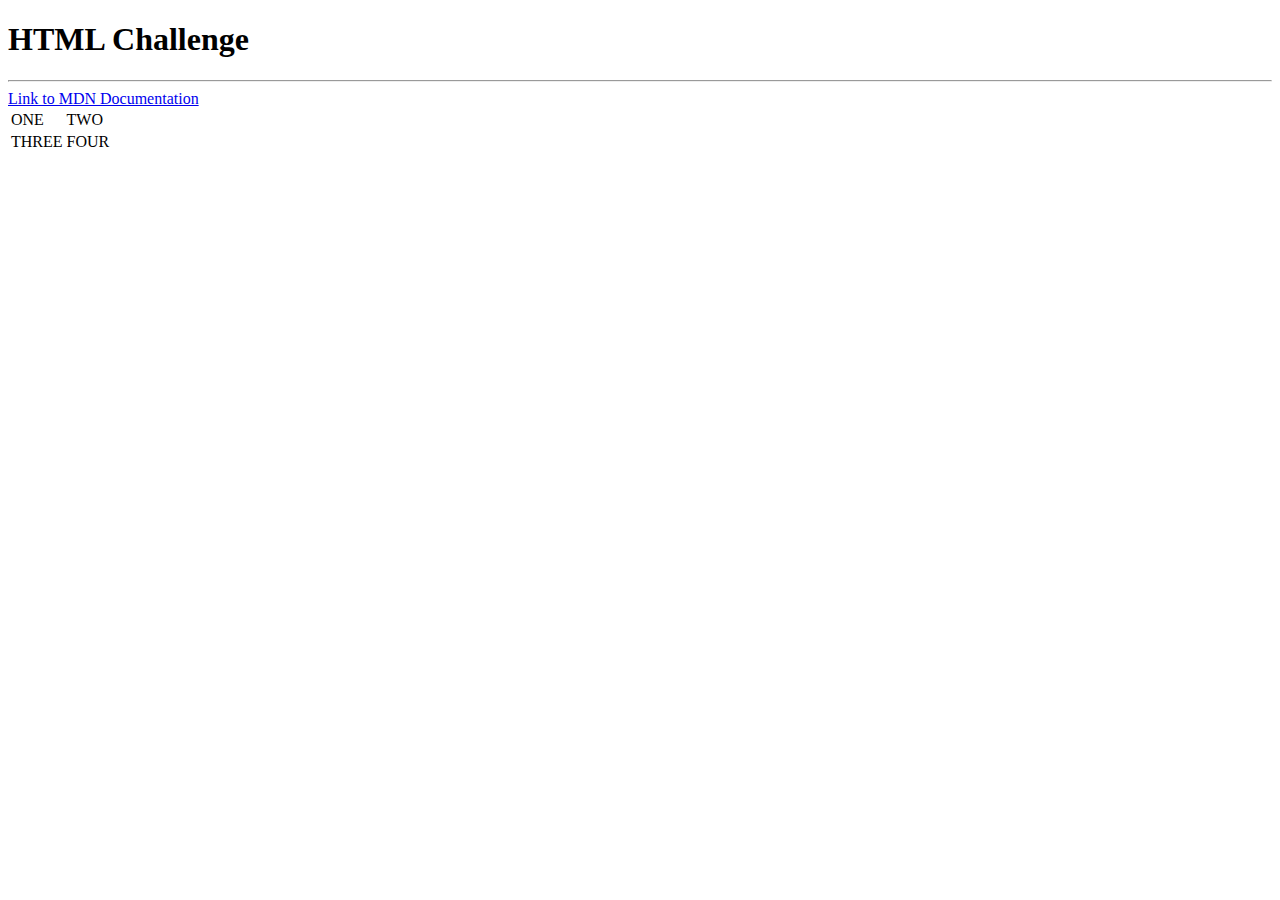
<file: Excercise.html>
<!DOCTYPE html>
<html lang="en">
<head>
    <meta charset="UTF-8">
    <meta http-equiv="X-UA-Compatible" content="IE=edge">
    <meta name="viewport" content="width=device-width, initial-scale=1.0">
    <title>Document</title>
</head>
<body>
    <h1>HTML Challenge</h1>
    <hr>
    <a href="www.google.com">Link to MDN Documentation</a>
    <table>
        <tr>
            <td>ONE</td>
            <td>TWO</td>
        </tr>
        <tr>
            <td>THREE</td>
            <td>FOUR</td>
        </tr>
    </table>
    
</body>
</html>
</file>
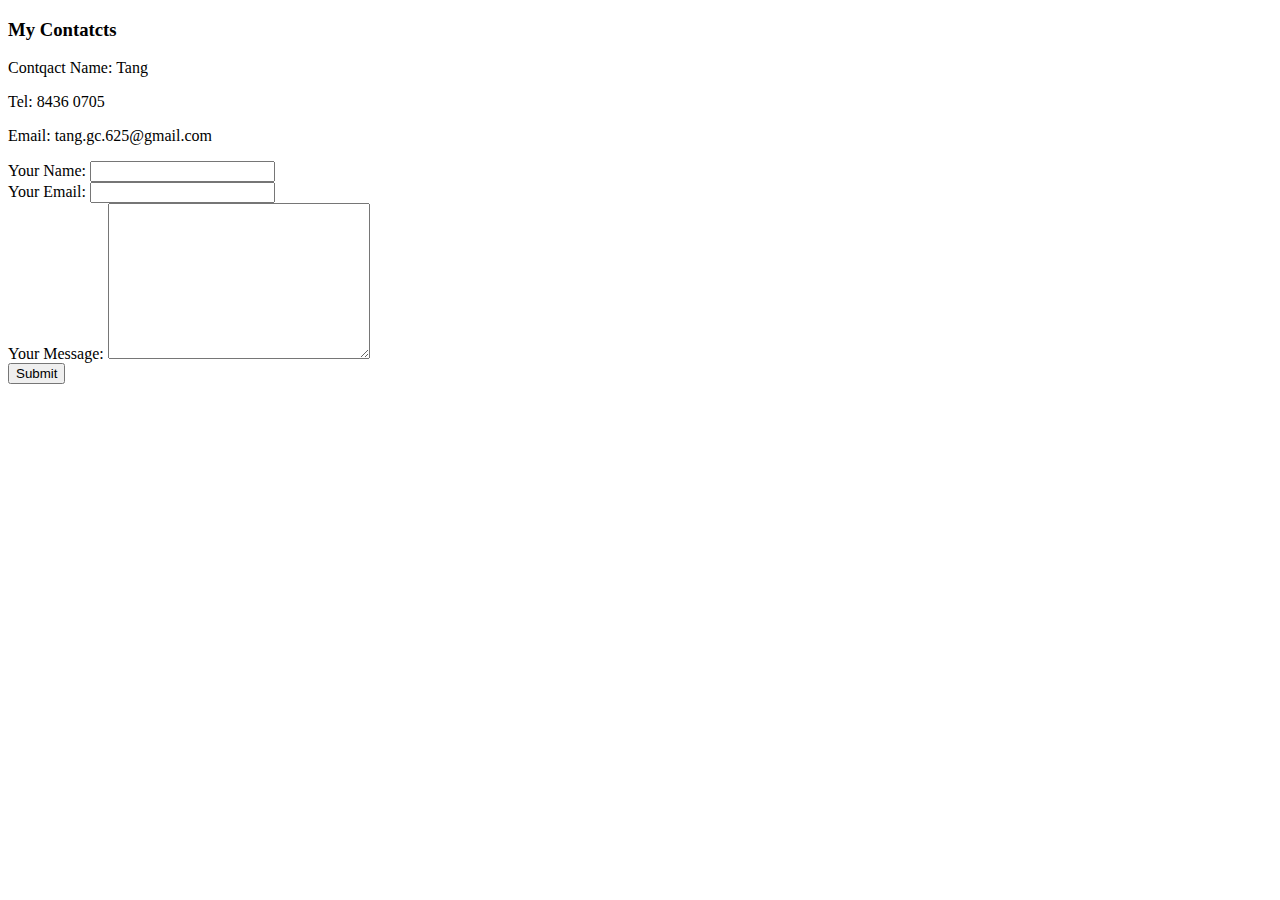
<file: HTML personal site/contact.html>
<!DOCTYPE html>
<html lang="en">
<head>
    <meta charset="UTF-8">
    <meta http-equiv="X-UA-Compatible" content="IE=edge">
    <meta name="viewport" content="width=device-width, initial-scale=1.0">
    <title>Contacts</title>
</head>
<body>
   <h3>My Contatcts</h3>
   <p>Contqact Name: Tang</p> 
   <p>Tel: 8436 0705</p>
   <p>Email: tang.gc.625@gmail.com</p>
   <form action="mailto:tang.gc.625@gmail.com" method="post" enctype="text/plain">
    <label for="">Your Name:</label>
    <input type="text" name="Your Name"><br>
    <label for="">Your Email:</label>
    <input type="email" name="You Email"><br>
    <label for="">Your Message:</label>
    <textarea name="You Message" id="" cols="30" rows="10"></textarea><br>
    <input type="submit">
</form>
</body>
</html>
</file>
